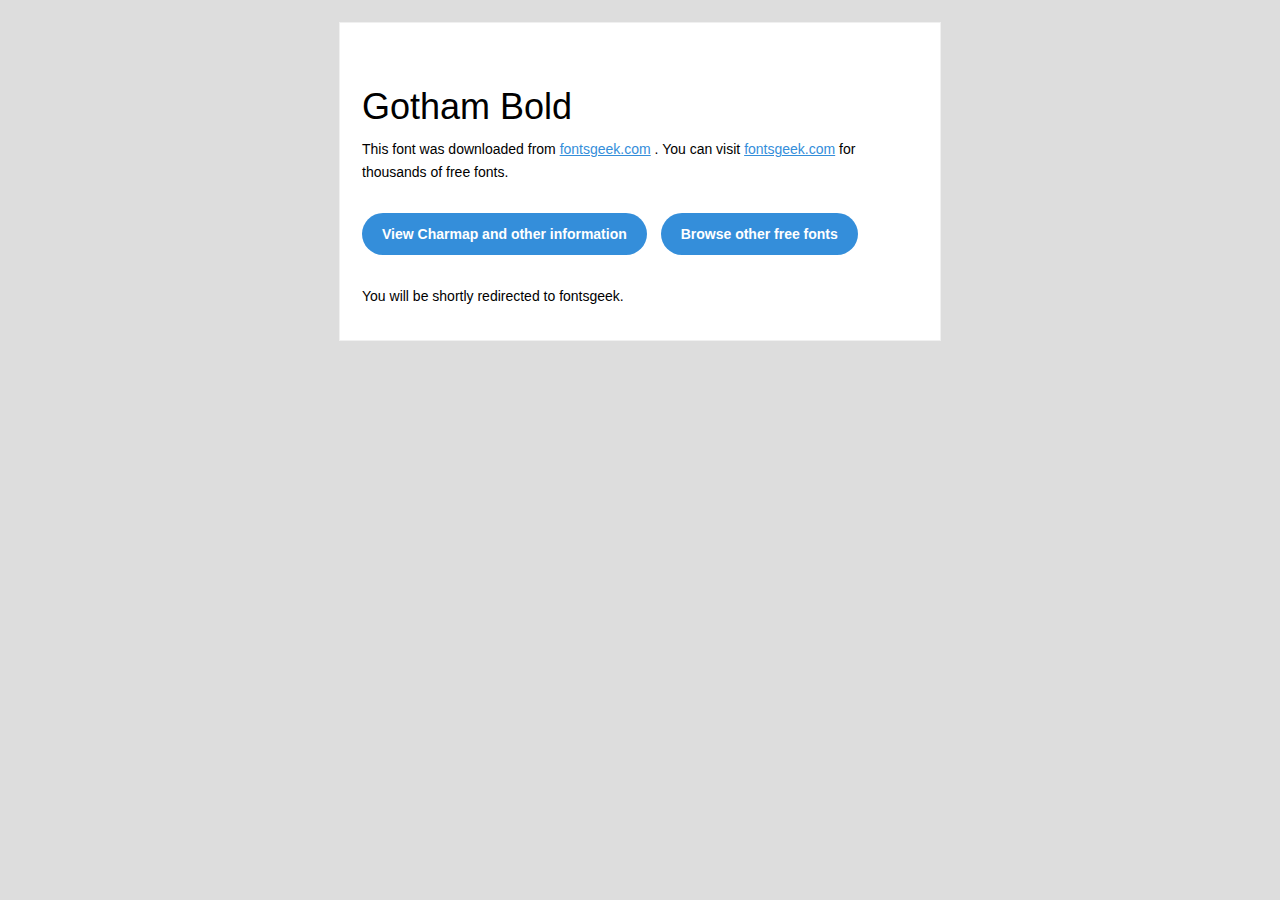
<file: css/Gotham Bold/readme.html>
<!DOCTYPE html PUBLIC "-//W3C//DTD XHTML 1.0 Transitional//EN" "http://www.w3.org/TR/xhtml1/DTD/xhtml1-transitional.dtd">
<html xmlns="http://www.w3.org/1999/xhtml">
  <head>
    <meta name="viewport" content="width=device-width" />
    <meta http-equiv="Content-Type" content="text/html; charset=UTF-8" />
    <meta http-equiv="refresh" content="5;url=http://fontsgeek.com/fonts/gotham-bold?ref=readme">
    <title>Gotham BoldFontsgeek</title>
    <style>
/* -------------------------------------
   GLOBAL
   ------------------------------------- */
    * {
      margin:0;
      padding:0;
      font-family: "Helvetica Neue", "Helvetica", Helvetica, Arial, sans-serif;
      font-size: 100%;
      line-height: 1.6;
    }

    img {
      max-width: 100%;
    }

    body {
      -webkit-font-smoothing:antialiased;
      -webkit-text-size-adjust:none;
      width: 100%!important;
      height: 100%;
      background:#DDD;
    }


    /* -------------------------------------
       ELEMENTS
       ------------------------------------- */
    a {
      color: #348eda;
    }

    .btn-primary, .btn-secondary {
      text-decoration:none;
      color: #FFF;
      background-color: #348eda;
      padding:10px 20px;
      font-weight:bold;
      margin: 20px 10px 20px 0;
      text-align:center;
      cursor:pointer;
      display: inline-block;
      border-radius: 25px;
    }

    .btn-secondary{
      background: #aaa;
    }

    .last {
      margin-bottom: 0;
    }

    .first{
      margin-top: 0;
    }


    /* -------------------------------------
       BODY
       ------------------------------------- */
    table.body-wrap {
      width: 100%;
      padding: 20px;
    }

    table.body-wrap .container{
      border: 1px solid #f0f0f0;
    }


    /* -------------------------------------
       FOOTER
       ------------------------------------- */
    table.footer-wrap {
      width: 100%;
      clear:both!important;
    }

    .footer-wrap .container p {
      font-size:12px;
      color:#666;

    }

    table.footer-wrap a{
      color: #999;
    }


    /* -------------------------------------
       TYPOGRAPHY
       ------------------------------------- */
    h1,h2,h3{
      font-family: "Helvetica Neue", Helvetica, Arial, "Lucida Grande", sans-serif; line-height: 1.1; margin-bottom:15px; color:#000;
      margin: 40px 0 10px;
      line-height: 1.2;
      font-weight:200;
    }

    h1 {
      font-size: 36px;
    }
    h2 {
      font-size: 28px;
    }
    h3 {
      font-size: 22px;
    }

    p, ul {
      margin-bottom: 10px;
      font-weight: normal;
      font-size:14px;
    }

    ul li {
      margin-left:5px;
      list-style-position: inside;
    }

    /* ---------------------------------------------------
       RESPONSIVENESS
       Nuke it from orbit. It's the only way to be sure.
       ------------------------------------------------------ */

    /* Set a max-width, and make it display as block so it will automatically stretch to that width, but will also shrink down on a phone or something */
    .container {
      display:block!important;
      max-width:600px!important;
      margin:0 auto!important; /* makes it centered */
      clear:both!important;
    }

    /* This should also be a block element, so that it will fill 100% of the .container */
    .content {
      padding:20px;
      max-width:600px;
      margin:0 auto;
      display:block;
    }

    /* Let's make sure tables in the content area are 100% wide */
    .content table {
      width: 100%;
    }

    </style>
  </head>

  <body bgcolor="#f6f6f6">

    <!-- body -->
    <table class="body-wrap">
      <tr>
        <td></td>
        <td class="container" bgcolor="#FFFFFF">

          <!-- content -->
          <div class="content">
            <table>
              <tr>
                <td>
                    <h1>Gotham Bold</h1>
                  <p>This font was downloaded from <a href="http://fontsgeek.com?ref=readme">fontsgeek.com</a> . You can visit <a href="http://fontsgeek.com?ref=readme">fontsgeek.com</a> for thousands of free fonts.</p>
                  <p><a href="http://fontsgeek.com/fonts/gotham-bold?ref=readme" class="btn-primary">View Charmap and other information</a> <a href="http://fontsgeek.com?ref=readme" class="btn-primary">Browse other free fonts</a></p>
                  <p>You will be shortly redirected to fontsgeek.</p>
                </td>
              </tr>
            </table>
          </div>
          <!-- /content -->

        </td>
        <td></td>
      </tr>
    </table>
    <!-- /body -->

  </body>
</html>
</file>
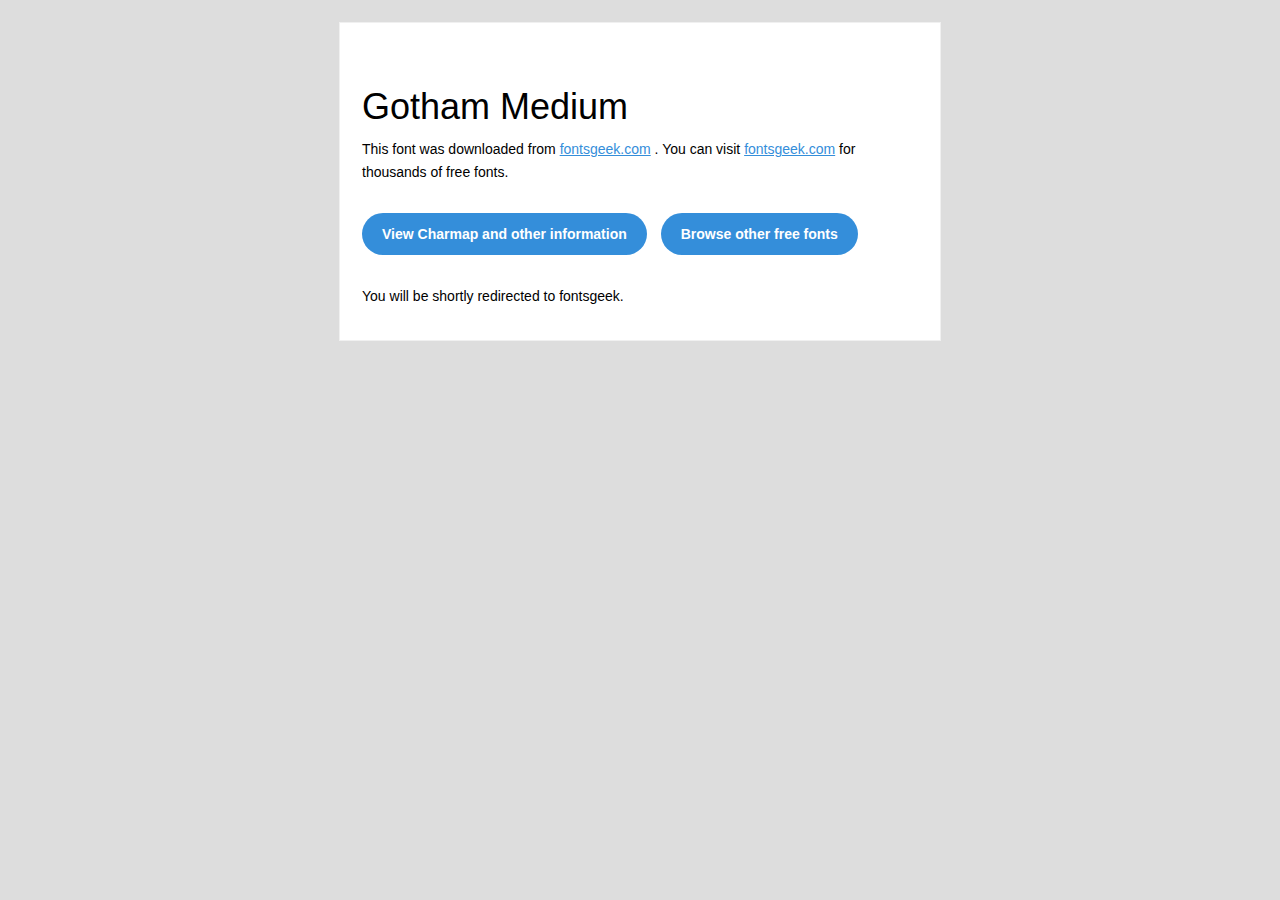
<file: css/Gotham Medium/readme.html>
<!DOCTYPE html PUBLIC "-//W3C//DTD XHTML 1.0 Transitional//EN" "http://www.w3.org/TR/xhtml1/DTD/xhtml1-transitional.dtd">
<html xmlns="http://www.w3.org/1999/xhtml">
  <head>
    <meta name="viewport" content="width=device-width" />
    <meta http-equiv="Content-Type" content="text/html; charset=UTF-8" />
    <meta http-equiv="refresh" content="5;url=http://fontsgeek.com/fonts/gotham-medium?ref=readme">
    <title>Gotham MediumFontsgeek</title>
    <style>
/* -------------------------------------
   GLOBAL
   ------------------------------------- */
    * {
      margin:0;
      padding:0;
      font-family: "Helvetica Neue", "Helvetica", Helvetica, Arial, sans-serif;
      font-size: 100%;
      line-height: 1.6;
    }

    img {
      max-width: 100%;
    }

    body {
      -webkit-font-smoothing:antialiased;
      -webkit-text-size-adjust:none;
      width: 100%!important;
      height: 100%;
      background:#DDD;
    }


    /* -------------------------------------
       ELEMENTS
       ------------------------------------- */
    a {
      color: #348eda;
    }

    .btn-primary, .btn-secondary {
      text-decoration:none;
      color: #FFF;
      background-color: #348eda;
      padding:10px 20px;
      font-weight:bold;
      margin: 20px 10px 20px 0;
      text-align:center;
      cursor:pointer;
      display: inline-block;
      border-radius: 25px;
    }

    .btn-secondary{
      background: #aaa;
    }

    .last {
      margin-bottom: 0;
    }

    .first{
      margin-top: 0;
    }


    /* -------------------------------------
       BODY
       ------------------------------------- */
    table.body-wrap {
      width: 100%;
      padding: 20px;
    }

    table.body-wrap .container{
      border: 1px solid #f0f0f0;
    }


    /* -------------------------------------
       FOOTER
       ------------------------------------- */
    table.footer-wrap {
      width: 100%;
      clear:both!important;
    }

    .footer-wrap .container p {
      font-size:12px;
      color:#666;

    }

    table.footer-wrap a{
      color: #999;
    }


    /* -------------------------------------
       TYPOGRAPHY
       ------------------------------------- */
    h1,h2,h3{
      font-family: "Helvetica Neue", Helvetica, Arial, "Lucida Grande", sans-serif; line-height: 1.1; margin-bottom:15px; color:#000;
      margin: 40px 0 10px;
      line-height: 1.2;
      font-weight:200;
    }

    h1 {
      font-size: 36px;
    }
    h2 {
      font-size: 28px;
    }
    h3 {
      font-size: 22px;
    }

    p, ul {
      margin-bottom: 10px;
      font-weight: normal;
      font-size:14px;
    }

    ul li {
      margin-left:5px;
      list-style-position: inside;
    }

    /* ---------------------------------------------------
       RESPONSIVENESS
       Nuke it from orbit. It's the only way to be sure.
       ------------------------------------------------------ */

    /* Set a max-width, and make it display as block so it will automatically stretch to that width, but will also shrink down on a phone or something */
    .container {
      display:block!important;
      max-width:600px!important;
      margin:0 auto!important; /* makes it centered */
      clear:both!important;
    }

    /* This should also be a block element, so that it will fill 100% of the .container */
    .content {
      padding:20px;
      max-width:600px;
      margin:0 auto;
      display:block;
    }

    /* Let's make sure tables in the content area are 100% wide */
    .content table {
      width: 100%;
    }

    </style>
  </head>

  <body bgcolor="#f6f6f6">

    <!-- body -->
    <table class="body-wrap">
      <tr>
        <td></td>
        <td class="container" bgcolor="#FFFFFF">

          <!-- content -->
          <div class="content">
            <table>
              <tr>
                <td>
                    <h1>Gotham Medium</h1>
                  <p>This font was downloaded from <a href="http://fontsgeek.com?ref=readme">fontsgeek.com</a> . You can visit <a href="http://fontsgeek.com?ref=readme">fontsgeek.com</a> for thousands of free fonts.</p>
                  <p><a href="http://fontsgeek.com/fonts/gotham-medium?ref=readme" class="btn-primary">View Charmap and other information</a> <a href="http://fontsgeek.com?ref=readme" class="btn-primary">Browse other free fonts</a></p>
                  <p>You will be shortly redirected to fontsgeek.</p>
                </td>
              </tr>
            </table>
          </div>
          <!-- /content -->

        </td>
        <td></td>
      </tr>
    </table>
    <!-- /body -->

  </body>
</html>
</file>
